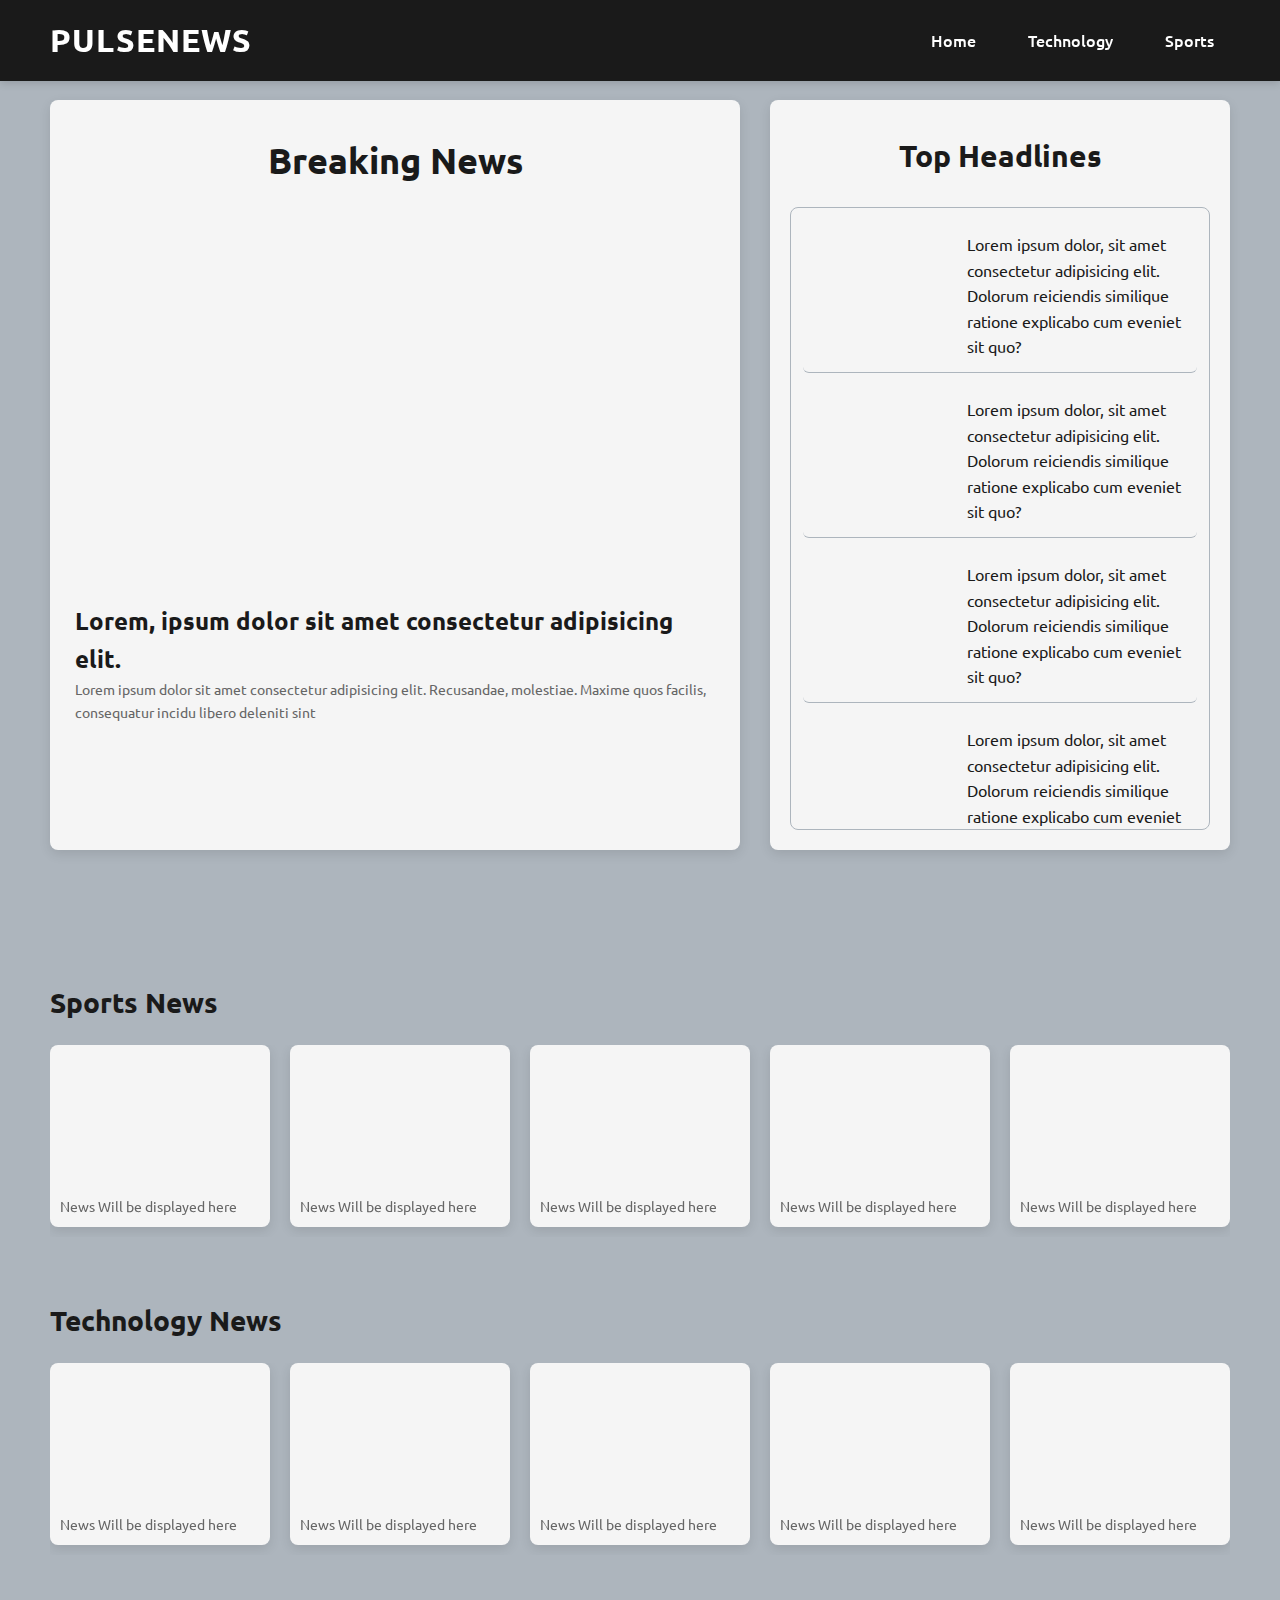
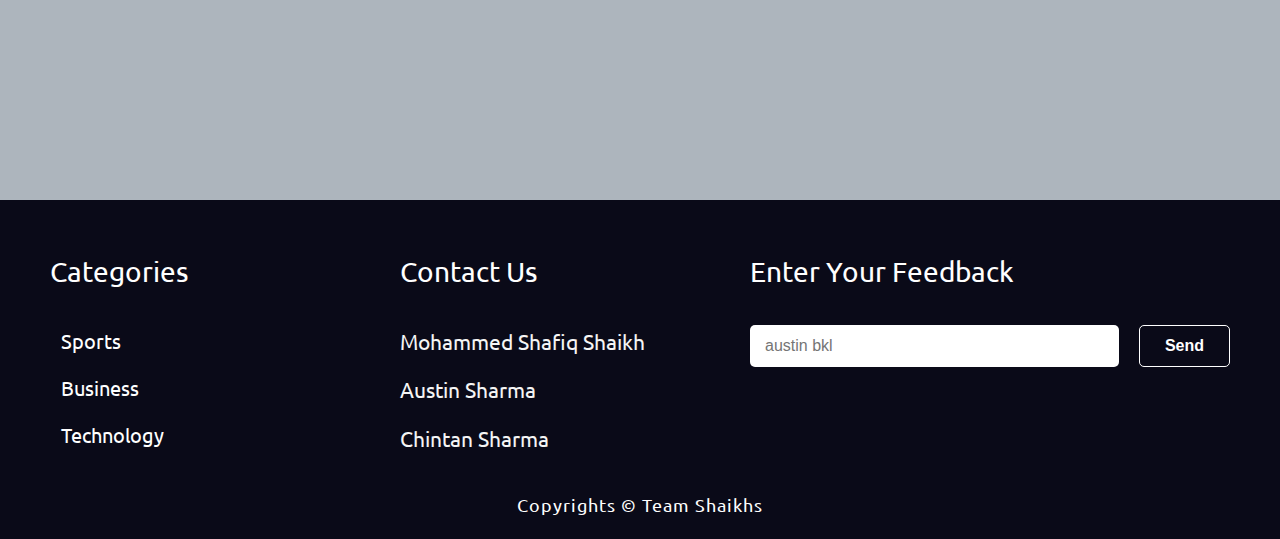
<file: MPR/above12.html>
<!DOCTYPE html>
<html lang="en">
<head>
    <meta charset="UTF-8">
    <meta name="viewport" content="width=device-width, initial-scale=1.0">
    <link rel="stylesheet" href="above12.css">
    <title>PulseNews</title>
</head>
<body>
    <div class="header">
        <div class="logo">
             PulseNews 
        </div>
        <div class="nav">
            <ul>
                <li><a href="#Home">Home</a></li>
                <li><a href="#technews">Technology</a></li>
                <li><a href="#sportsnews">Sports</a></li>
            </ul>
        </div>
    </div>
    <div class="topheadlines">
        <div class="left">
            <div class="title" id="Home">
                <h2>Breaking News</h2>
            </div>
            <div class="img" id="breakingImg"></div>
            <div class="text" id="breakingNews">
                <div class="title">
                    <h2>Lorem, ipsum dolor sit amet consectetur adipisicing elit.</h2> 
                </div>
                <div class="description">Lorem ipsum dolor sit amet consectetur adipisicing elit. 
                    Recusandae, molestiae. Maxime quos facilis, consequatur incidu libero deleniti sint
                </div>
            </div>
        </div>
        <div class="right">
            <div class="title">
                <h2>Top Headlines</h2>
            </div>
            <div class="topNews">
                <div class="news">
                    <div class="img"></div>
                    <div class="text">
                        <div class="title">
                            Lorem ipsum dolor, sit amet consectetur adipisicing elit. 
                            Dolorum reiciendis similique ratione explicabo cum eveniet sit quo?
                        </div>
                    </div>
                </div>
                <div class="news">
                    <div class="img"></div>
                    <div class="text">
                        <div class="title">
                            Lorem ipsum dolor, sit amet consectetur adipisicing elit. 
                            Dolorum reiciendis similique ratione explicabo cum eveniet sit quo?
                        </div>
                    </div>
                </div>
                <div class="news">
                    <div class="img"></div>
                    <div class="text">
                        <div class="title">
                            Lorem ipsum dolor, sit amet consectetur adipisicing elit. 
                            Dolorum reiciendis similique ratione explicabo cum eveniet sit quo?
                        </div>
                    </div>
                </div>
                <div class="news">
                    <div class="img"></div>
                    <div class="text">
                        <div class="title">
                            Lorem ipsum dolor, sit amet consectetur adipisicing elit. 
                            Dolorum reiciendis similique ratione explicabo cum eveniet sit quo?
                        </div>
                    </div>
                </div>
                <div class="news">
                    <div class="img"></div>
                    <div class="text">
                        <div class="title">
                            Lorem ipsum dolor, sit amet consectetur adipisicing elit. 
                            Dolorum reiciendis similique ratione explicabo cum eveniet sit quo?
                        </div>
                    </div>
                </div>
                <div class="news">
                    <div class="img"></div>
                    <div class="text">
                        <div class="title">
                            Lorem ipsum dolor, sit amet consectetur adipisicing elit. 
                            Dolorum reiciendis similique ratione explicabo cum eveniet sit quo?
                        </div>
                    </div>
                </div>
                <div class="news">
                    <div class="img"></div>
                    <div class="text">
                        <div class="title">
                            Lorem ipsum dolor, sit amet consectetur adipisicing elit. 
                            Dolorum reiciendis similique ratione explicabo cum eveniet sit quo?
                        </div>
                    </div>
                </div>
                <div class="news">
                    <div class="img"></div>
                    <div class="text">
                        <div class="title">
                            Lorem ipsum dolor, sit amet consectetur adipisicing elit. 
                            Dolorum reiciendis similique ratione explicabo cum eveniet sit quo?
                        </div>
                    </div>
                </div>
            </div>
        </div>
    </div>
    
    <div class="page2">
        <div class="news" id="sportsnews">
            <div class="title">
                <h2>Sports News</h2>
            </div>
            <div class="newsBox">
                <div class="newsCard">
                    <div class="img"> </div>
                    <div class="text">
                        <div class="title">
                            <p>News Will be displayed here</p>
                        </div>
                    </div>       
                </div>
                <div class="newsCard">
                    <div class="img"> </div>
                    <div class="text">
                        <div class="title">
                            <p>News Will be displayed here</p>
                        </div>
                    </div>       
                </div>
                <div class="newsCard">
                    <div class="img"> </div>
                    <div class="text">
                        <div class="title">
                            <p>News Will be displayed here</p>
                        </div>
                    </div>       
                </div>
                <div class="newsCard">
                    <div class="img"> </div>
                    <div class="text">
                        <div class="title">
                            <p>News Will be displayed here</p>
                        </div>
                    </div>       
                </div>
                <div class="newsCard">
                    <div class="img"> </div>
                    <div class="text">
                        <div class="title">
                            <p>News Will be displayed here</p>
                        </div>
                    </div>       
                </div>
            </div>
        </div>
        
        <div class="news" id="technews">
            <div class="title">
                <h2>Technology News</h2>
            </div>
            <div class="newsBox">
                <div class="newsCard">
                    <div class="img"> </div>
                    <div class="text">
                        <div class="title">
                            <p>News Will be displayed here</p>
                        </div>
                    </div>       
                </div>
                <div class="newsCard">
                    <div class="img"> </div>
                    <div class="text">
                        <div class="title">
                            <p>News Will be displayed here</p>
                        </div>
                    </div>       
                </div>
                <div class="newsCard">
                    <div class="img"> </div>
                    <div class="text">
                        <div class="title">
                            <p>News Will be displayed here</p>
                        </div>
                    </div>       
                </div>
                <div class="newsCard">
                    <div class="img"> </div>
                    <div class="text">
                        <div class="title">
                            <p>News Will be displayed here</p>
                        </div>
                    </div>       
                </div>
                <div class="newsCard">
                    <div class="img"> </div>
                    <div class="text">
                        <div class="title">
                            <p>News Will be displayed here</p>
                        </div>
                    </div>       
                </div>
            </div>
        </div>
    </div>
    <div class="footer">
        <div class="box">
            <div class="left">
                <div class="categories">
                    <p>Categories</p>
                    <div>
                        <p>Sports</p>
                    </div>
                    <div>
                        <p>Business</p>
                    </div>
                    <div>
                        <p>Technology</p>
                    </div>
                </div> 
            </div>
            <div class="right">
                <div class="contactUs">
                    <div class="contact">
                        <p>Contact Us</p>
                        <div>Mohammed Shafiq Shaikh</div>
                        <div>Austin Sharma</div>
                        <div>Chintan Sharma</div>
                    </div>
                </div>
            </div>
            <div class="last">
                <div class="feedbackform">
                    <p>Enter Your Feedback</p>
                    <div class="feedback">
                        <input placeholder="austin bkl">
                        <button>Send</button>
                    </div>
                </div>
            </div>
        </div>
        <div class="copyrights">
            Copyrights &copy; Team Shaikhs
        </div>
    </div>
    <script  src="above12.js"> </script>
</body>
</html>
</file>
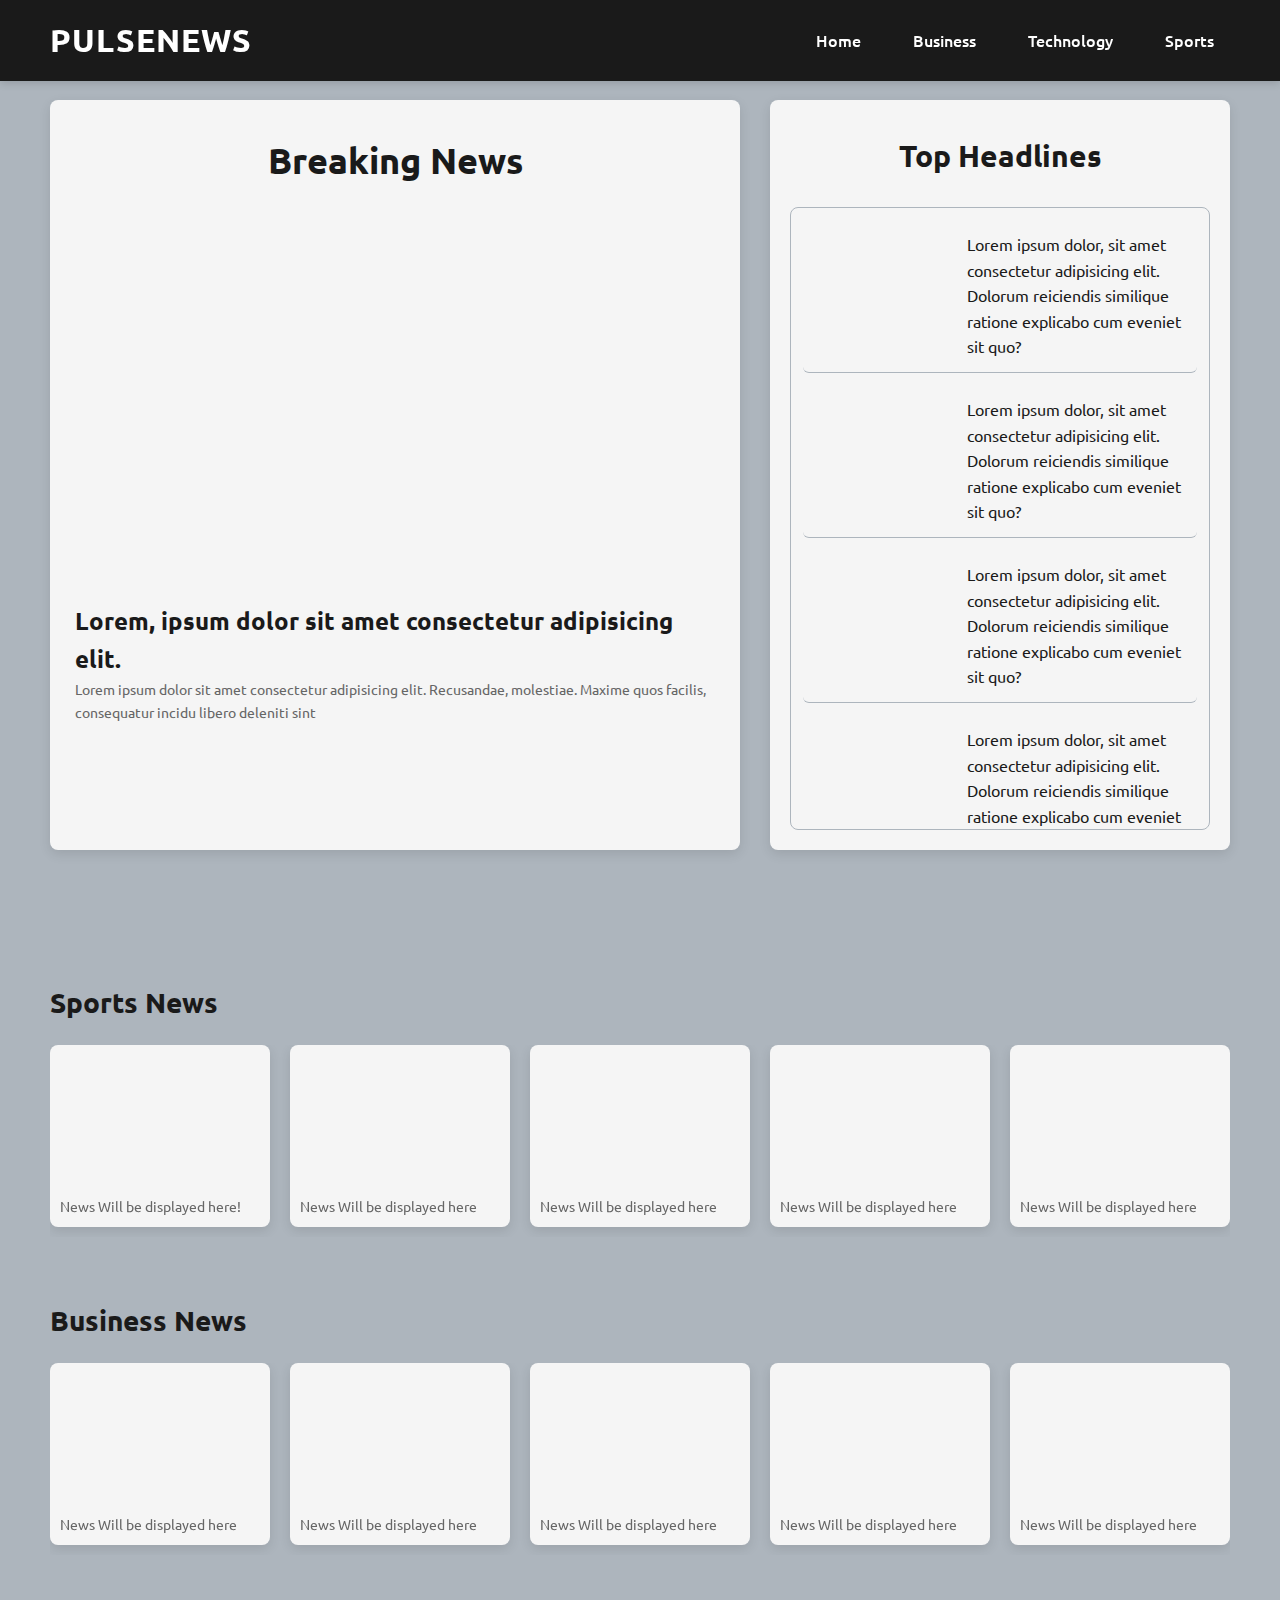
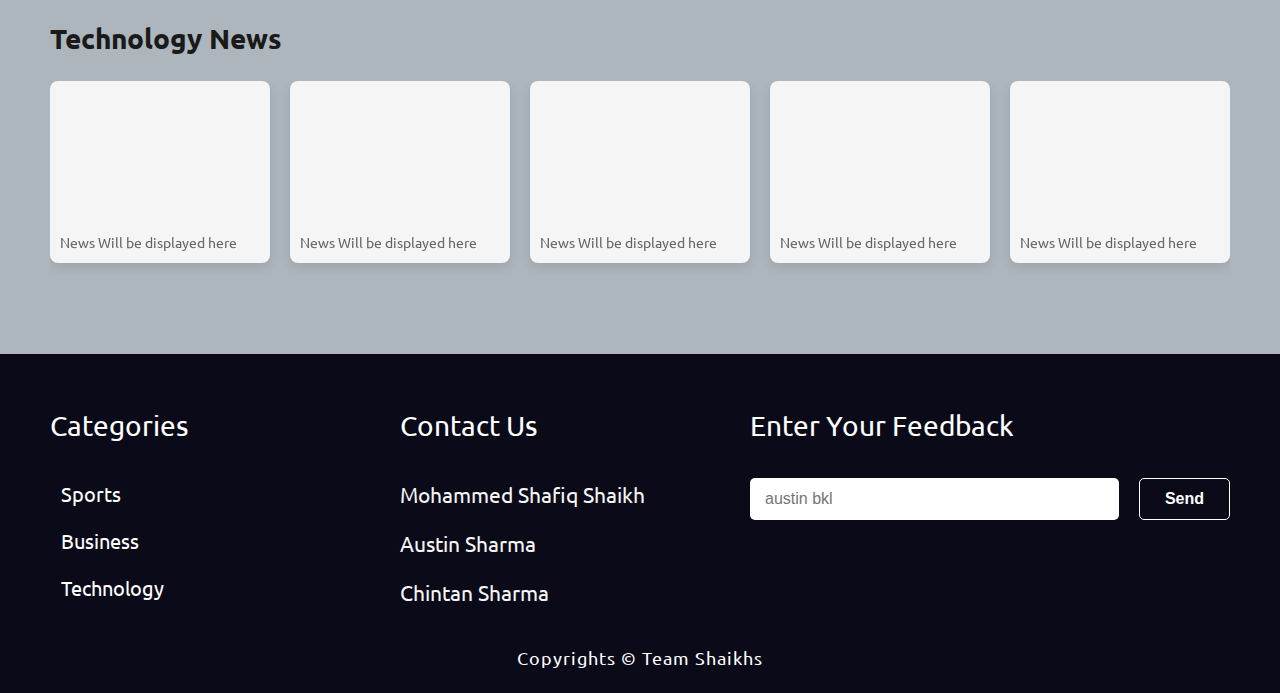
<file: MPR/above15.html>
<!DOCTYPE html>
<html lang="en">
<head>
    <meta charset="UTF-8">
    <meta name="viewport" content="width=device-width, initial-scale=1.0">
    <link rel="stylesheet" href="above15.css">
    <title>PulseNews</title>
</head>
<body>
    <div class="header">
        <div class="logo">
             PulseNews 
        </div>
        <div class="nav">
            <ul>
                <li><a href="#Home">Home</a></li>
                <li><a href="#businessnews">Business</a></li>
                <li><a href="#technews">Technology</a></li>
                <li><a href="#sportsnews">Sports</a></li>
            </ul>
        </div>
    </div>
    <div class="topheadlines">
        <div class="left">
            <div class="title" id="Home">
                <h2>Breaking News</h2>
            </div>
            <div class="img" id="breakingImg"></div>
            <div class="text" id="breakingNews">
                <div class="title">
                    <h2>Lorem, ipsum dolor sit amet consectetur adipisicing elit.</h2> 
                </div>
                <div class="description">Lorem ipsum dolor sit amet consectetur adipisicing elit. 
                    Recusandae, molestiae. Maxime quos facilis, consequatur incidu libero deleniti sint
                </div>
            </div>
        </div>
        <div class="right">
            <div class="title">
                <h2>Top Headlines</h2>
            </div>
            <div class="topNews">
                <div class="news">
                    <div class="img"></div>
                    <div class="text">
                        <div class="title">
                            Lorem ipsum dolor, sit amet consectetur adipisicing elit. 
                            Dolorum reiciendis similique ratione explicabo cum eveniet sit quo?
                        </div>
                    </div>
                </div>
                <div class="news">
                    <div class="img"></div>
                    <div class="text">
                        <div class="title">
                            Lorem ipsum dolor, sit amet consectetur adipisicing elit. 
                            Dolorum reiciendis similique ratione explicabo cum eveniet sit quo?
                        </div>
                    </div>
                </div>
                <div class="news">
                    <div class="img"></div>
                    <div class="text">
                        <div class="title">
                            Lorem ipsum dolor, sit amet consectetur adipisicing elit. 
                            Dolorum reiciendis similique ratione explicabo cum eveniet sit quo?
                        </div>
                    </div>
                </div>
                <div class="news">
                    <div class="img"></div>
                    <div class="text">
                        <div class="title">
                            Lorem ipsum dolor, sit amet consectetur adipisicing elit. 
                            Dolorum reiciendis similique ratione explicabo cum eveniet sit quo?
                        </div>
                    </div>
                </div>
                <div class="news">
                    <div class="img"></div>
                    <div class="text">
                        <div class="title">
                            Lorem ipsum dolor, sit amet consectetur adipisicing elit. 
                            Dolorum reiciendis similique ratione explicabo cum eveniet sit quo?
                        </div>
                    </div>
                </div>
                <div class="news">
                    <div class="img"></div>
                    <div class="text">
                        <div class="title">
                            Lorem ipsum dolor, sit amet consectetur adipisicing elit. 
                            Dolorum reiciendis similique ratione explicabo cum eveniet sit quo?
                        </div>
                    </div>
                </div>
                <div class="news">
                    <div class="img"></div>
                    <div class="text">
                        <div class="title">
                            Lorem ipsum dolor, sit amet consectetur adipisicing elit. 
                            Dolorum reiciendis similique ratione explicabo cum eveniet sit quo?
                        </div>
                    </div>
                </div>
                <div class="news">
                    <div class="img"></div>
                    <div class="text">
                        <div class="title">
                            Lorem ipsum dolor, sit amet consectetur adipisicing elit. 
                            Dolorum reiciendis similique ratione explicabo cum eveniet sit quo?
                        </div>
                    </div>
                </div>
            </div>
        </div>
    </div>
    <div class="page2">
        <div class="news" id="sportsnews">
            <div class="title">
                <h2>Sports News</h2>
            </div>
            <div class="newsBox">
                <div class="newsCard">
                    <div class="img"> </div>
                        <div class="text"><div class="title">
                            <p>News Will be displayed here</p>
                        </div>
                    </div>       
                </div>
                <div class="newsCard">
                    <div class="img"> </div>
                        <div class="text"><div class="title">
                            <p>News Will be displayed here!</p>
                        </div>
                    </div>       
                </div>
                <div class="newsCard">
                    <div class="img"> </div>
                        <div class="text"><div class="title">
                            <p>News Will be displayed here</p>
                        </div>
                    </div>       
                </div>
                <div class="newsCard">
                    <div class="img"> </div>
                        <div class="text"><div class="title">
                            <p>News Will be displayed here</p>
                        </div>
                    </div>       
                </div>
                <div class="newsCard">
                    <div class="img"> </div>
                        <div class="text"><div class="title">
                            <p>News Will be displayed here</p>
                        </div>
                    </div>       
                </div>
            </div>
        </div>
        <div class="news" id="businessnews">
            <div class="title">
                <h2>Business News</h2>
            </div>
            <div class="newsBox">
                <div class="newsCard">
                    <div class="img"> </div>
                        <div class="text"><div class="title">
                            <p>News Will be displayed here</p>
                        </div>
                    </div>       
                </div>
                <div class="newsCard">
                    <div class="img"> </div>
                        <div class="text"><div class="title">
                            <p>News Will be displayed here</p>
                        </div>
                    </div>       
                </div>
                <div class="newsCard">
                    <div class="img"> </div>
                        <div class="text"><div class="title">
                            <p>News Will be displayed here</p>
                        </div>
                    </div>       
                </div>
                <div class="newsCard">
                    <div class="img"> </div>
                        <div class="text"><div class="title">
                            <p>News Will be displayed here</p>
                        </div>
                    </div>       
                </div>
                <div class="newsCard">
                    <div class="img"> </div>
                        <div class="text"><div class="title">
                            <p>News Will be displayed here</p>
                        </div>
                    </div>       
                </div>
            </div>
        </div>
        <div class="news" id="technews">
            <div class="title">
                <h2>Technology News</h2>
            </div>
            <div class="newsBox">
                <div class="newsCard">
                    <div class="img"> </div>
                        <div class="text"><div class="title">
                            <p>News Will be displayed here</p>
                        </div>
                    </div>       
                </div>
                <div class="newsCard">
                    <div class="img"> </div>
                        <div class="text"><div class="title">
                            <p>News Will be displayed here</p>
                        </div>
                    </div>       
                </div>
                <div class="newsCard">
                    <div class="img"> </div>
                        <div class="text"><div class="title">
                            <p>News Will be displayed here</p>
                        </div>
                    </div>       
                </div>
                <div class="newsCard">
                    <div class="img"> </div>
                        <div class="text"><div class="title">
                            <p>News Will be displayed here</p>
                        </div>
                    </div>       
                </div>
                <div class="newsCard">
                    <div class="img"> </div>
                        <div class="text"><div class="title">
                            <p>News Will be displayed here</p>
                        </div>
                    </div>       
                </div>
            </div>
        </div>
    </div>
    <div class="footer">
        <div class="box">
            <div class="left">
                <div class="categories">
                    <p>Categories</p>
                    <div>
                        <p>Sports</p>
                    </div>
                    <div>
                        <p>Business</p>
                    </div>
                    <div>
                        <p>Technology</p>
                    </div>
                </div> 
            </div>
            <div class="right">
                <div class="contactUs">
                    <div class="contact">
                        <p>Contact Us</p>
                        <div>Mohammed Shafiq Shaikh</div>
                        <div>Austin Sharma</div>
                        <div>Chintan Sharma</div>
                    </div>
                </div>
            </div>
            <div class="last">
                <div class="feedbackform">
                    <p>Enter Your Feedback</p>
                    <div class="feedback">
                        <input placeholder="austin bkl">
                        <button>Send</button>
                    </div>
                </div>
            </div>
        </div>
        <div class="copyrights">
            Copyrights &copy; Team Shaikhs
        </div>
    </div>
    <script  src="above15.js"> </script>
</body>
</html>
</file>
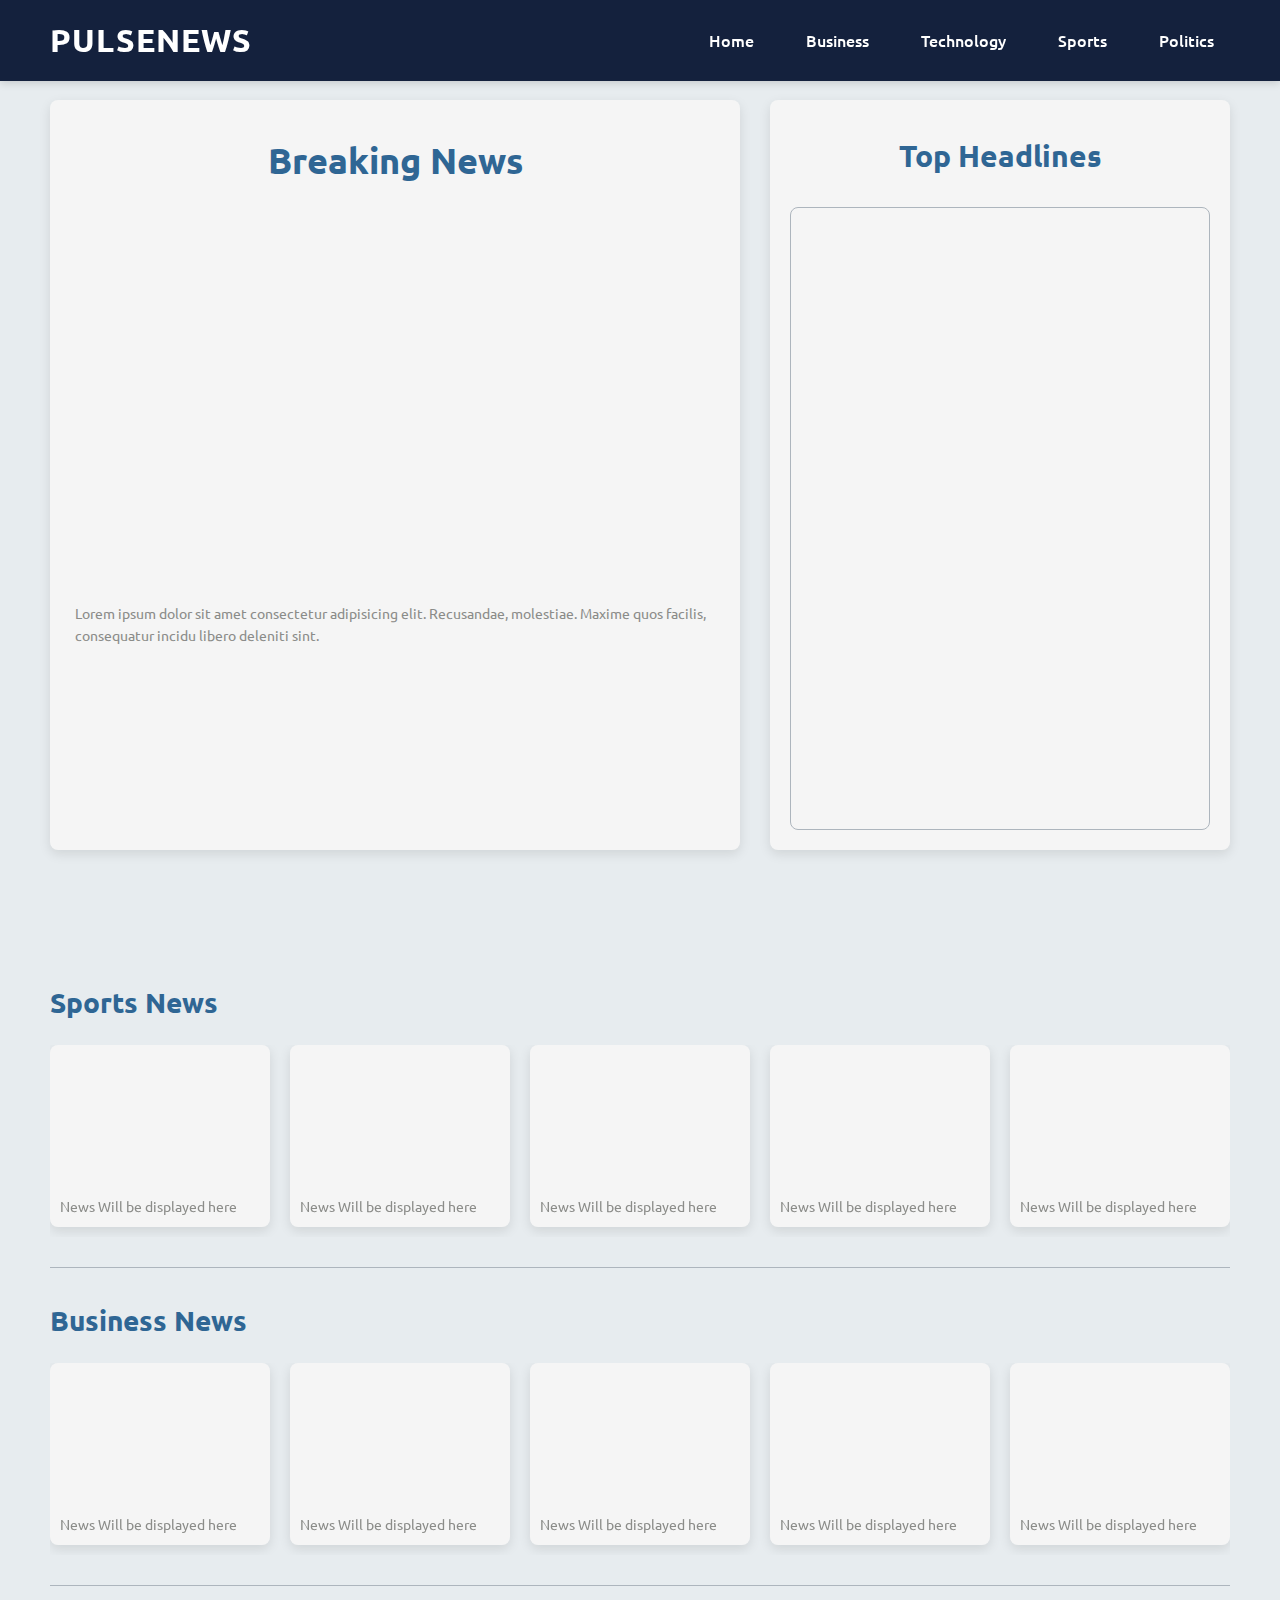
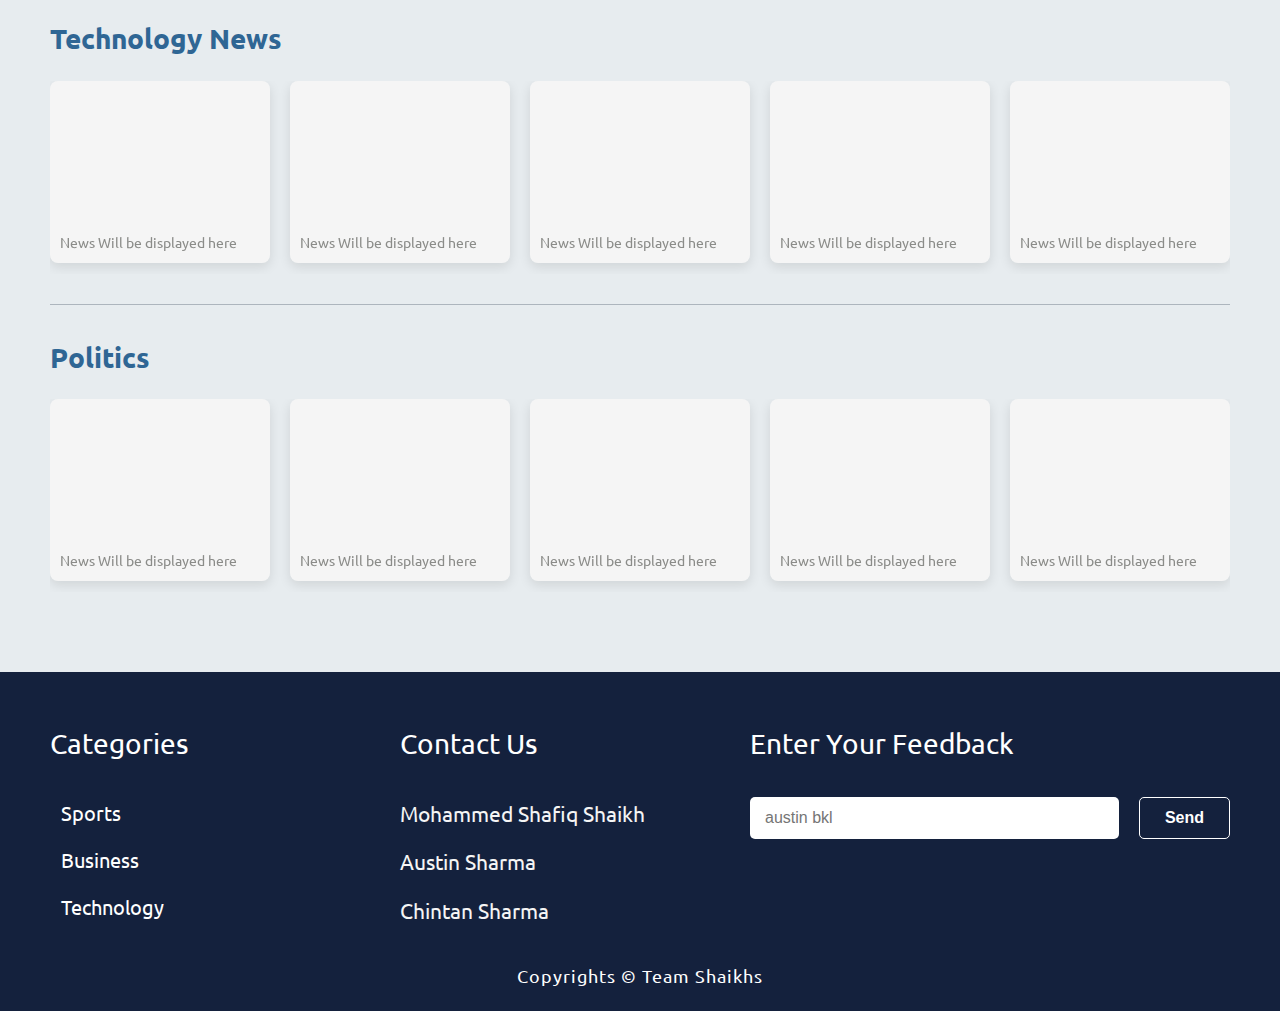
<file: MPR/above18.html>
<!DOCTYPE html>
<html lang="en">
<head>
    <meta charset="UTF-8">
    <meta name="viewport" content="width=device-width, initial-scale=1.0">
    <link rel="stylesheet" href="above18.css">
    <title>PulseNews</title>
</head>
<body >
    <div class="header">
        <div class="logo">
             PulseNews 
        </div>
        <div class="nav">
            <ul>
                <li><a href="#Home">Home</a></li>
                <li><a href="#businessnews">Business</a></li>
                <li><a href="#technews">Technology</a></li>
                <li><a href="#sportsnews">Sports</a></li>
                <li><a href="#currentaffairsnews">Politics</a></li>
            </ul>
        </div>
    </div>
    <div class="topheadlines">
        <div class="left">
            <div class="title" id="Home">
                <h2>Breaking News</h2>
            </div>
            <div class="img" id="breakingImg">  </div>
            <div class="text" id="breakingNews">
                <div class="title">
                   
                </div>
                <div class="description">Lorem ipsum dolor sit amet consectetur adipisicing elit. 
                    Recusandae, molestiae. Maxime quos facilis, consequatur incidu libero deleniti sint.
                </div>
            </div>
        </div>
        <div class="right">
            <div class="title">
                <h2>Top Headlines</h2>
            </div>
            <div class="topNews">
                <!-- Repeat similar blocks of news -->
            </div>
        </div>
    </div>
    <div class="page2">
        <div class="news" id="sportsnews">
            <div class="title">
                <h2>Sports News</h2>
            </div>
            <div class="newsBox">
                <div class="newsCard">
                    
                    <div class="img"> </div>
                    <div class="text">
                        <div class="title">
                            <p>News Will be displayed here</p>
                        </div>
                    </div>       
                </div>
                <div class="newsCard">
                    <div class="img"> </div>
                    <div class="text">
                        <div class="title">
                            <p>News Will be displayed here</p>
                        </div>
                    </div>       
                </div>
                <div class="newsCard">
                    <div class="img"> </div>
                    <div class="text">
                        <div class="title">
                            <p>News Will be displayed here</p>
                        </div>
                    </div>       
                </div>
                <div class="newsCard">
                    <div class="img"> </div>
                    <div class="text">
                        <div class="title">
                            <p>News Will be displayed here</p>
                        </div>
                    </div>       
                </div>
                <div class="newsCard">
                    <div class="img"> </div>
                    <div class="text">
                        <div class="title">
                            <p>News Will be displayed here</p>
                        </div>
                    </div>       
                </div>
                <!-- Repeat similar newsCard blocks for Sports News -->
            </div>
        </div>
        
        <div class="news" id="businessnews">
            <div class="title">
                <h2>Business News</h2>
            </div>
            <div class="newsBox">
                <div class="newsCard">
                    <div class="img"> </div>
                    <div class="text">
                        <div class="title">
                            <p>News Will be displayed here</p>
                        </div>
                    </div>       
                </div>
                <div class="newsCard">
                    <div class="img"> </div>
                    <div class="text">
                        <div class="title">
                            <p>News Will be displayed here</p>
                        </div>
                    </div>       
                </div>
                <div class="newsCard">
                    <div class="img"> </div>
                    <div class="text">
                        <div class="title">
                            <p>News Will be displayed here</p>
                        </div>
                    </div>       
                </div>
                <div class="newsCard">
                    <div class="img"> </div>
                    <div class="text">
                        <div class="title">
                            <p>News Will be displayed here</p>
                        </div>
                    </div>       
                </div>
                <div class="newsCard">
                    <div class="img"> </div>
                    <div class="text">
                        <div class="title">
                            <p>News Will be displayed here</p>
                        </div>
                    </div>       
                </div>
                <!-- Repeat similar newsCard blocks for Business News -->
            </div>
        </div>

        <div class="news" id="technews">
            <div class="title">
                <h2>Technology News</h2>
            </div>
            <div class="newsBox">
                <div class="newsCard">
                    <div class="img"> </div>
                    <div class="text">
                        <div class="title">
                            <p>News Will be displayed here</p>
                        </div>
                    </div>       
                </div>
                <div class="newsCard">
                    <div class="img"> </div>
                    <div class="text">
                        <div class="title">
                            <p>News Will be displayed here</p>
                        </div>
                    </div>       
                </div>
                <div class="newsCard">
                    <div class="img"> </div>
                    <div class="text">
                        <div class="title">
                            <p>News Will be displayed here</p>
                        </div>
                    </div>       
                </div>
                <div class="newsCard">
                    <div class="img"> </div>
                    <div class="text">
                        <div class="title">
                            <p>News Will be displayed here</p>
                        </div>
                    </div>       
                </div>
                <div class="newsCard">
                    <div class="img"> </div>
                    <div class="text">
                        <div class="title">
                            <p>News Will be displayed here</p>
                        </div>
                    </div>       
                </div>
                <!-- Repeat similar newsCard blocks for Technology News -->
            </div>
        </div>

        <!-- New Current Affairs Section -->
        <div class="news" id="currentaffairsnews">
            <div class="title">
                <h2>Politics</h2>
            </div>
            <div class="newsBox">
                <div class="newsCard">
                    <div class="img"> </div>
                    <div class="text">
                        <div class="title">
                            <p>News Will be displayed here</p>
                        </div>
                    </div>       
                </div>
                <div class="newsCard">
                    <div class="img"> </div>
                    <div class="text">
                        <div class="title">
                            <p>News Will be displayed here</p>
                        </div>
                    </div>       
                </div>
                <div class="newsCard">
                    <div class="img"> </div>
                    <div class="text">
                        <div class="title">
                            <p>News Will be displayed here</p>
                        </div>
                    </div>       
                </div>
                <div class="newsCard">
                    <div class="img"> </div>
                    <div class="text">
                        <div class="title">
                            <p>News Will be displayed here</p>
                        </div>
                    </div>       
                </div>
                <div class="newsCard">
                    <div class="img"> </div>
                    <div class="text">
                        <div class="title">
                            <p>News Will be displayed here</p>
                        </div>
                    </div>       
                </div>
                <!-- Repeat similar newsCard blocks for Current Affairs -->
            </div>
        </div>
    </div>
    <div class="footer">
        <div class="box">
            <div class="left">
                <div class="categories">
                    <p>Categories</p>
                    <div>
                        <p>Sports</p>
                    </div>
                    <div>
                        <p>Business</p>
                    </div>
                    <div>
                        <p>Technology</p>
                    </div>
                </div> 
            </div>
            <div class="right">
                <div class="contactUs">
                    <div class="contact">
                        <p>Contact Us</p>
                        <div>Mohammed Shafiq Shaikh</div>
                        <div>Austin Sharma</div>
                        <div>Chintan Sharma</div>
                    </div>
                </div>
            </div>
            <div class="last">
                <div class="feedbackform">
                    <p>Enter Your Feedback</p>
                    <div class="feedback">
                        <input placeholder="austin bkl">
                        <button>Send</button>
                    </div>
                </div>
            </div>
        </div>
        <div class="copyrights">
            Copyrights &copy; Team Shaikhs
        </div>
    </div>
    <script  src="above18.js"> </script>
</body>
</html>
</file>
<file: MPR/above12.css>
@import url('https://fonts.googleapis.com/css2?family=Ubuntu:ital,wght@0,300;0,400;0,500;0,700;1,300;1,400;1,500;1,700&display=swap');

:root {
  --primary-bg: #ADB5BD; /* Light grey for body background */
  --secondary-bg: whitesmoke; /* White for card backgrounds */
  --primary-text: #1a1a1a; /* Dark text */
  --secondary-text: #666666; /* Medium grey for secondary text */
  --accent-color: #e63946; /* Accent color */
  --border-color: #ADB5BD; /* Light grey for borders */
  --header-bg: #1a1a1a; /* Dark background for header */
  --header-text: #ffffff; /* White text in header */
  --card-bg: whitesmoke; /* White for cards */
  --hover-bg: #f1f3f5; /* Light grey for hover */
}

* {
  margin: 0;
  padding: 0;
  box-sizing: border-box;
}

body {
  font-family: 'Ubuntu', sans-serif;
  width: 100%;
  min-height: 100vh;
  color: var(--primary-text);
  background-color: var(--primary-bg);
  line-height: 1.6;
  
}

/* Enhanced scrollbar styling */
::-webkit-scrollbar {
  width: 8px;
}

::-webkit-scrollbar-track {
  background-color: transparent;
  padding: 2px;
}

::-webkit-scrollbar-thumb {
  background-color: var(--secondary-text);
  border-radius: 4px;
  transition: background-color 0.3s ease;
}

::-webkit-scrollbar-thumb:hover {
  background-color: var(--accent-color);
}

/* Header styling */
.header {
  display: flex;
  width: 100%;
  background-color: var(--header-bg);
  padding: 15px 50px;
  justify-content: space-between;
  align-items: center;
  position: fixed;
  color: var(--header-text);
  box-shadow: 0 2px 8px rgba(0, 0, 0, 0.15);
  z-index: 1000;
}

.logo {
  font-size: 32px;
  font-weight: 700;
  cursor: pointer;
  color: var(--header-text);
  text-transform: uppercase;
  letter-spacing: 1px;
  transition: transform 0.3s ease;
}

.logo:hover {
  transform: scale(1.05);
}

.nav ul {
  display: flex;
  gap: 20px;
}

.nav ul li {
  list-style: none;
  position: relative;
}

.nav ul li a {
  text-decoration: none;
  color: var(--header-text);
  font-weight: 500;
  padding: 8px 16px;
  border-radius: 4px;
  transition: all 0.3s ease;
}

.nav ul li a:hover {
  background-color: var(--accent-color);
  transform: translateY(-2px);
}

/* Headlines section with fixed height */
.topheadlines {
  padding: 100px 50px 50px;
  width: 100%;
  display: grid;
  grid-template-columns: 1.5fr 1fr;
  gap: 30px;
  max-width: 1400px;
  margin: 0 auto;
  height: 900px; /* Fixed height */

}

/* Left section */
.topheadlines .left {
  padding: 20px;
  background-color: var(--card-bg);
  border-radius: 8px;
  box-shadow: 0 4px 12px rgba(0, 0, 0, 0.1);
  height: 100%;
  overflow-y: auto; /* Enable scrolling */
}

.topheadlines .left > .title {
  font-size: 24px;
  padding: 12px;
  text-align: center;
  font-weight: 700;
  color: var(--primary-text);
  margin-bottom: 15px;
  position: sticky;
  top: 0;
  background-color: var(--card-bg);
  z-index: 1;
}

.topheadlines .left .img {
  width: 100%;
  height: 380px;
  border-radius: 8px;
  overflow: hidden;
}

.topheadlines .left .img img {
  width: 100%;
  height: 100%;
  object-fit: cover;
  transition: transform 0.5s ease;
}

.topheadlines .left:hover .img img {
  transform: scale(1.05);
}

.topheadlines .left .text {
  padding: 5px;
}

.topheadlines .left .text .title a {
  text-decoration: none;
}

.topheadlines .left .text .title a h2 {
  font-size: 22px;
  color: var(--primary-text);
  letter-spacing: 0.3px;
  line-height: 1.4;
  transition: color 0.3s ease;
  margin-bottom: 10px;
}

.topheadlines .left .text .title a h2:hover {
  color: var(--accent-color);
}

.topheadlines .left .text .description {
  font-size: 14px;
  color: var(--secondary-text);
  line-height: 1.6;
}

/* Right section */
.topheadlines .right {
  padding: 20px;
  background-color: var(--card-bg);
  border-radius: 8px;
  box-shadow: 0 4px 12px rgba(0, 0, 0, 0.1);
  height: 100%;
  display: flex;
  flex-direction: column;
  overflow-y: auto; /* Enable scrolling */
  /* backdrop-filter: blur(100px);
  background: transparent; */
}

.topheadlines .right > .title {
  font-size: 20px;
  padding: 12px;
  text-align: center;
  font-weight: 700;
  color: var(--primary-text);
  margin-bottom: 15px;
  position: sticky;
  top: 0;
  background-color: var(--card-bg);
  z-index: 1;
}

.topheadlines .right .topNews {
  padding: 12px;
  flex-grow: 1;
  border: 1px solid var(--border-color);
  border-radius: 8px;
  overflow-y: auto; /* Enable scrolling */
}

.topheadlines .right .topNews .news {
  display: grid;
  grid-template-columns: 140px 1fr;
  gap: 12px;
  padding: 12px;
  margin-bottom: 12px;
  border-bottom: 1px solid var(--border-color);
  transition: all 0.4s ease;
  border-radius: 6px;
}

.topheadlines .right .topNews .news:last-child {
  margin-bottom: 0;
  border-bottom: none;
}

.topheadlines .right .topNews .news:hover {
  background-color: var(--hover-bg);
  transform: translateX(8px);
}

.topheadlines .right .topNews .news .img {
  width: 140px;
  height: 100px;
  border-radius: 6px;
  overflow: hidden;
}

.topheadlines .right .topNews .news .text .title a{
  text-decoration: none;
}
.topheadlines .right .topNews .news .text .title a{
  color: #000;
}
.topheadlines .right .topNews .news .text .title a p:hover{
  color: black; 
  text-decoration: underline;
} 

.topheadlines .right .topNews .news .img img {
  width: 100%;
  height: 100%;
  object-fit: cover;
  transition: transform 0.5s ease;
}

.topheadlines .right .topNews .news:hover .img img {
  transform: scale(1.1);
}

/* Page 2 styling with enhanced animations */

/* Add these new styles while keeping all your existing CSS */
/* Add these new styles while keeping all your existing CSS */
.newsBox {
  position: relative;
  transition: all 0.5s ease-in-out;
  scroll-behavior: smooth;
}

.newsBox .newsCard {
  transition: transform 0.5s ease-out;
}

/* Hide scrollbar but keep functionality */
.newsBox::-webkit-scrollbar {
  display: none;
}

.newsBox {
  -ms-overflow-style: none;
  scrollbar-width: none;
}

/* Ensure smooth movement */
.newsCard {
  transform-origin: center center;
  will-change: transform;
}

.page2 {
  width: 100%;
  min-height: 100vh;
  background-color: var(--primary-bg);
  padding: 50px;
}

.page2 .news {
  padding: 30px 0;
  border-bottom: 1px solid var(--border-color);
  max-width: 1400px;
  margin: 0 auto;
}
/* .news .title h2 {
  font-size: 1.5em;
  color: #004466;
  margin-bottom: 1em;
} */
.page2 .news:last-child {
  border-bottom: none;
}

.page2 .news > .title h2 {
  font-size: 28px;
  color: var(--primary-text);
  transition: color 0.3s ease;
  margin-bottom: 20px;
  cursor: pointer;
  display: inline;
}

.page2 .news > .title h2:hover {
  color: var(--accent-color);
}

.page2 .news .newsBox {
  width: 100%;
  margin-top: 20px;
  display: flex;
  gap: 20px;
  overflow-x: auto;
  padding-bottom: 10px;
}

.page2 .news .newsBox .newsCard {
  min-width: calc(20% - 16px);
  background-color: var(--card-bg);
  border-radius: 8px;
  overflow: hidden;
  box-shadow: 0 4px 12px rgba(0, 0, 0, 0.1);
  transition: all 0.4s ease;
}

.page2 .news .newsBox .newsCard:hover {
  transform: translateY(-4px);
}

.page2 .news .newsBox .newsCard .img {
  height: 140px;
  overflow: hidden;
}

.page2 .news .newsBox .newsCard .img img {
  width: 100%;
  height: 100%;
  object-fit: cover;
  transition: transform 0.5s ease;
}

.page2 .news .newsBox .newsCard:hover .img img {
  transform: scale(1.05);
}

.page2 .news .newsBox .newsCard .text {
  padding: 10px;
}

.page2 .news .newsBox .newsCard .text .title a{
  text-decoration: none;
}
/* .page2 .news .newsBox .newsCard .text .title a{
  text-decoration: none;
} */
.page2 .news .newsBox .newsCard .text .title a p:hover{
  text-decoration: underline;
  color: black;
}

.page2 .news .newsBox .newsCard .text h3 {
  font-size: 18px;
  color: var(--primary-text);
  transition: color 0.3s ease;
}

.page2 .news .newsBox .newsCard .text h3:hover {
  color: var(--accent-color);
}

.page2 .news .newsBox .newsCard .text p {
  font-size: 14px;
  color: var(--secondary-text);
}

.footer {
    width: 100%;
    padding: 50px 50px 0px;
    background-color: #0a0a18;
    min-height: 300px;
    color: white;
  }
  
  .footer .box {
    width: 100%;
    height: 100%;
    display: grid;
    grid-template-columns: 1fr 1fr 1fr; /* Changed to three columns */
    gap: 20px; /* Added gap between columns */
    justify-content: space-evenly;
  }
  
  .footer .box .left {
    display: flex;
    justify-content: space-between;
    padding-right: 20px;
  }
  
  .footer .box .left .categories > p {
    font-size: 28px;
    margin-bottom: 30px;
  }
  
  .footer .box .left .categories div {
    margin-bottom: 15px;
    width: max-content;
  }
  
  .footer .box .left .categories div p {
    font-size: 20px;
    color: white;
    cursor: pointer;
    padding: 0 10px;
    border-left: 1px solid #fff0;
    border-right: 1px solid #fff0;
    transition: 0.3s;
  }
  
  .footer .box .left .categories div p:hover {
    color: #fff;
    border-left: 1px solid #fff;
    border-right: 1px solid #fff;
  }
  
  .footer .box .right .contactUs .contact div p {
    font-size: 20px;
    color: white;
    cursor: pointer;
    padding: 0 10px;
    border-left: 1px solid #fff0;
    border-right: 1px solid #fff0;
    transition: 0.3s;
  }
  
  /* .footer .contact {
    margin-left: 10px;
  } */
  
  .footer .contact p {
    font-size: 28px;
    margin-bottom: 30px;
  }
  
  .footer .contact div {
    font-size: 21px;
    margin-bottom: 15px;
    color: whitesmoke;
  }
  
  .footer .contact div:hover {  /* Fixed selector */
    transform: translate(5px, -5px); /* Fixed translate property */
    font-size: 25px;
  }
  
  .footer .feedbackform p {
    font-size: 28px;
    margin-bottom: 30px;
  }
  
  .footer .feedbackform .feedback {
    display: flex;
    width: 480px;
  }
  
  .footer .feedbackform .feedback input {
    width: 100%; /* Changed from fixed width to be responsive */
    max-width: 600px;
    padding: 12px 15px;
    border-radius: 5px;
    border: none;
    outline: none;
    font-size: 16px;
    margin-right: 20px;
  }
  
  .footer .feedbackform .feedback button {
    padding: 10px 25px;
    font-size: 16px;
    font-weight: 600;
    background-color: transparent;
    border: 1px solid #fff;
    color: #fff;
    border-radius: 5px;
    cursor: pointer;
    transition: 0.3s;
    white-space: nowrap;
  }
  
  .footer .feedbackform .feedback button:hover {
    color: #0a0a18;
    background-color: #fff;
  }

.footer .copyrights{
  font-size: 18px;
  text-align: center;
  padding: 20px;
  letter-spacing: 1px;
}
</file>
<file: MPR/above15.css>
@import url('https://fonts.googleapis.com/css2?family=Ubuntu:ital,wght@0,300;0,400;0,500;0,700;1,300;1,400;1,500;1,700&display=swap');

:root {
  --primary-bg: #ADB5BD; /* Light grey for body background */
  --secondary-bg: whitesmoke; /* White for card backgrounds */
  --primary-text: #1a1a1a; /* Dark text */
  --secondary-text: #666666; /* Medium grey for secondary text */
  --accent-color: #e63946; /* Accent color */
  --border-color: #ADB5BD; /* Light grey for borders */
  --header-bg: #1a1a1a; /* Dark background for header */
  --header-text: #ffffff; /* White text in header */
  --card-bg: whitesmoke; /* White for cards */
  --hover-bg: #f1f3f5; /* Light grey for hover */
}

* {
  margin: 0;
  padding: 0;
  box-sizing: border-box;
}

body {
  font-family: 'Ubuntu', sans-serif;
  width: 100%;
  min-height: 100vh;
  color: var(--primary-text);
  background-color: var(--primary-bg);
  line-height: 1.6;
  
}

/* Enhanced scrollbar styling */
::-webkit-scrollbar {
  width: 8px;
}

::-webkit-scrollbar-track {
  background-color: transparent;
  padding: 2px;
}

::-webkit-scrollbar-thumb {
  background-color: var(--secondary-text);
  border-radius: 4px;
  transition: background-color 0.3s ease;
}

::-webkit-scrollbar-thumb:hover {
  background-color: var(--accent-color);
}

/* Header styling */
.header {
  display: flex;
  width: 100%;
  background-color: var(--header-bg);
  padding: 15px 50px;
  justify-content: space-between;
  align-items: center;
  position: fixed;
  color: var(--header-text);
  box-shadow: 0 2px 8px rgba(0, 0, 0, 0.15);
  z-index: 1000;
}

.logo {
  font-size: 32px;
  font-weight: 700;
  cursor: pointer;
  color: var(--header-text);
  text-transform: uppercase;
  letter-spacing: 1px;
  transition: transform 0.3s ease;
}

.logo:hover {
  transform: scale(1.05);
}

.nav ul {
  display: flex;
  gap: 20px;
}

.nav ul li {
  list-style: none;
  position: relative;
}

.nav ul li a {
  text-decoration: none;
  color: var(--header-text);
  font-weight: 500;
  padding: 8px 16px;
  border-radius: 4px;
  transition: all 0.3s ease;
}

.nav ul li a:hover {
  background-color: var(--accent-color);
  transform: translateY(-2px);
}

/* Headlines section with fixed height */
.topheadlines {
  padding: 100px 50px 50px;
  width: 100%;
  display: grid;
  grid-template-columns: 1.5fr 1fr;
  gap: 30px;
  max-width: 1400px;
  margin: 0 auto;
  height: 900px; /* Fixed height */

}

/* Left section */
.topheadlines .left {
  padding: 20px;
  background-color: var(--card-bg);
  border-radius: 8px;
  box-shadow: 0 4px 12px rgba(0, 0, 0, 0.1);
  height: 100%;
  overflow-y: auto; /* Enable scrolling */
}

.topheadlines .left > .title {
  font-size: 24px;
  padding: 12px;
  text-align: center;
  font-weight: 700;
  color: var(--primary-text);
  margin-bottom: 15px;
  position: sticky;
  top: 0;
  background-color: var(--card-bg);
  z-index: 1;
}

.topheadlines .left .img {
  width: 100%;
  height: 380px;
  border-radius: 8px;
  overflow: hidden;
}

.topheadlines .left .img img {
  width: 100%;
  height: 100%;
  object-fit: cover;
  transition: transform 0.5s ease;
}

.topheadlines .left:hover .img img {
  transform: scale(1.05);
}

.topheadlines .left .text {
  padding: 5px;
}

.topheadlines .left .text .title a {
  text-decoration: none;
}

.topheadlines .left .text .title a h2 {
  font-size: 22px;
  color: var(--primary-text);
  letter-spacing: 0.3px;
  line-height: 1.4;
  transition: color 0.3s ease;
  margin-bottom: 10px;
}

.topheadlines .left .text .title a h2:hover {
  color: var(--accent-color);
}

.topheadlines .left .text .description {
  font-size: 14px;
  color: var(--secondary-text);
  line-height: 1.6;
}

/* Right section */
.topheadlines .right {
  padding: 20px;
  background-color: var(--card-bg);
  border-radius: 8px;
  box-shadow: 0 4px 12px rgba(0, 0, 0, 0.1);
  height: 100%;
  display: flex;
  flex-direction: column;
  overflow-y: auto; /* Enable scrolling */
  /* backdrop-filter: blur(100px);
  background: transparent; */
}

.topheadlines .right > .title {
  font-size: 20px;
  padding: 12px;
  text-align: center;
  font-weight: 700;
  color: var(--primary-text);
  margin-bottom: 15px;
  position: sticky;
  top: 0;
  background-color: var(--card-bg);
  z-index: 1;
}

.topheadlines .right .topNews {
  padding: 12px;
  flex-grow: 1;
  border: 1px solid var(--border-color);
  border-radius: 8px;
  overflow-y: auto; /* Enable scrolling */
}

.topheadlines .right .topNews .news {
  display: grid;
  grid-template-columns: 140px 1fr;
  gap: 12px;
  padding: 12px;
  margin-bottom: 12px;
  border-bottom: 1px solid var(--border-color);
  transition: all 0.4s ease;
  border-radius: 6px;
}

.topheadlines .right .topNews .news:last-child {
  margin-bottom: 0;
  border-bottom: none;
}

.topheadlines .right .topNews .news:hover {
  background-color: var(--hover-bg);
  transform: translateX(8px);
}

.topheadlines .right .topNews .news .img {
  width: 140px;
  height: 100px;
  border-radius: 6px;
  overflow: hidden;
}

.topheadlines .right .topNews .news .text .title a{
  text-decoration: none;
}
.topheadlines .right .topNews .news .text .title a{
  color: #000;
}
.topheadlines .right .topNews .news .text .title a p:hover{
  color: black; 
  text-decoration: underline;
} 

.topheadlines .right .topNews .news .img img {
  width: 100%;
  height: 100%;
  object-fit: cover;
  transition: transform 0.5s ease;
}

.topheadlines .right .topNews .news:hover .img img {
  transform: scale(1.1);
}

/* Page 2 styling with enhanced animations */

/* Add these new styles while keeping all your existing CSS */
/* Add these new styles while keeping all your existing CSS */
.newsBox {
  position: relative;
  transition: all 0.5s ease-in-out;
  scroll-behavior: smooth;
}

.newsBox .newsCard {
  transition: transform 0.5s ease-out;
}

/* Hide scrollbar but keep functionality */
.newsBox::-webkit-scrollbar {
  display: none;
}

.newsBox {
  -ms-overflow-style: none;
  scrollbar-width: none;
}

/* Ensure smooth movement */
.newsCard {
  transform-origin: center center;
  will-change: transform;
}

.page2 {
  width: 100%;
  min-height: 100vh;
  background-color: var(--primary-bg);
  padding: 50px;
}

.page2 .news {
  padding: 30px 0;
  border-bottom: 1px solid var(--border-color);
  max-width: 1400px;
  margin: 0 auto;
}
/* .news .title h2 {
  font-size: 1.5em;
  color: #004466;
  margin-bottom: 1em;
} */
.page2 .news:last-child {
  border-bottom: none;
}

.page2 .news > .title h2 {
  font-size: 28px;
  color: var(--primary-text);
  transition: color 0.3s ease;
  margin-bottom: 20px;
  cursor: pointer;
  display: inline;
}

.page2 .news > .title h2:hover {
  color: var(--accent-color);
}

.page2 .news .newsBox {
  width: 100%;
  margin-top: 20px;
  display: flex;
  gap: 20px;
  overflow-x: auto;
  padding-bottom: 10px;
}

.page2 .news .newsBox .newsCard {
  min-width: calc(20% - 16px);
  background-color: var(--card-bg);
  border-radius: 8px;
  overflow: hidden;
  box-shadow: 0 4px 12px rgba(0, 0, 0, 0.1);
  transition: all 0.4s ease;
}

.page2 .news .newsBox .newsCard:hover {
  transform: translateY(-4px);
}

.page2 .news .newsBox .newsCard .img {
  height: 140px;
  overflow: hidden;
}

.page2 .news .newsBox .newsCard .img img {
  width: 100%;
  height: 100%;
  object-fit: cover;
  transition: transform 0.5s ease;
}

.page2 .news .newsBox .newsCard:hover .img img {
  transform: scale(1.05);
}

.page2 .news .newsBox .newsCard .text {
  padding: 10px;
}

.page2 .news .newsBox .newsCard .text .title a{
  text-decoration: none;
}
/* .page2 .news .newsBox .newsCard .text .title a{
  text-decoration: none;
} */
.page2 .news .newsBox .newsCard .text .title a p:hover{
  text-decoration: underline;
  color: black;
}

.page2 .news .newsBox .newsCard .text h3 {
  font-size: 18px;
  color: var(--primary-text);
  transition: color 0.3s ease;
}

.page2 .news .newsBox .newsCard .text h3:hover {
  color: var(--accent-color);
}

.page2 .news .newsBox .newsCard .text p {
  font-size: 14px;
  color: var(--secondary-text);
}

.footer {
    width: 100%;
    padding: 50px 50px 0px;
    background-color: #0a0a18;
    min-height: 300px;
    color: white;
  }
  
  .footer .box {
    width: 100%;
    height: 100%;
    display: grid;
    grid-template-columns: 1fr 1fr 1fr; /* Changed to three columns */
    gap: 20px; /* Added gap between columns */
    justify-content: space-evenly;
  }
  
  .footer .box .left {
    display: flex;
    justify-content: space-between;
    padding-right: 20px;
  }
  
  .footer .box .left .categories > p {
    font-size: 28px;
    margin-bottom: 30px;
  }
  
  .footer .box .left .categories div {
    margin-bottom: 15px;
    width: max-content;
  }
  
  .footer .box .left .categories div p {
    font-size: 20px;
    color: white;
    cursor: pointer;
    padding: 0 10px;
    border-left: 1px solid #fff0;
    border-right: 1px solid #fff0;
    transition: 0.3s;
  }
  
  .footer .box .left .categories div p:hover {
    color: #fff;
    border-left: 1px solid #fff;
    border-right: 1px solid #fff;
  }
  
  .footer .box .right .contactUs .contact div p {
    font-size: 20px;
    color: white;
    cursor: pointer;
    padding: 0 10px;
    border-left: 1px solid #fff0;
    border-right: 1px solid #fff0;
    transition: 0.3s;
  }
  
  /* .footer .contact {
    margin-left: 10px;
  } */
  
  .footer .contact p {
    font-size: 28px;
    margin-bottom: 30px;
  }
  
  .footer .contact div {
    font-size: 21px;
    margin-bottom: 15px;
    color: whitesmoke;
  }
  
  .footer .contact div:hover {  /* Fixed selector */
    transform: translate(5px, -5px); /* Fixed translate property */
    font-size: 25px;
  }
  
  .footer .feedbackform p {
    font-size: 28px;
    margin-bottom: 30px;
  }
  
  .footer .feedbackform .feedback {
    display: flex;
    width: 480px;
  }
  
  .footer .feedbackform .feedback input {
    width: 100%; /* Changed from fixed width to be responsive */
    max-width: 600px;
    padding: 12px 15px;
    border-radius: 5px;
    border: none;
    outline: none;
    font-size: 16px;
    margin-right: 20px;
  }
  
  .footer .feedbackform .feedback button {
    padding: 10px 25px;
    font-size: 16px;
    font-weight: 600;
    background-color: transparent;
    border: 1px solid #fff;
    color: #fff;
    border-radius: 5px;
    cursor: pointer;
    transition: 0.3s;
    white-space: nowrap;
  }
  
  .footer .feedbackform .feedback button:hover {
    color: #0a0a18;
    background-color: #fff;
  }

.footer .copyrights{
  font-size: 18px;
  text-align: center;
  padding: 20px;
  letter-spacing: 1px;
}
</file>
<file: MPR/above18.css>
@import url('https://fonts.googleapis.com/css2?family=Ubuntu:ital,wght@0,300;0,400;0,500;0,700;1,300;1,400;1,500;1,700&display=swap');

:root {
  --primary-bg: #E7ECEF; /* Light grey for body background */
  --secondary-bg: whitesmoke; /* White for card backgrounds */
  --primary-text: #2f6694; /* Dark text */
  --secondary-text: #8B8C89; /* Medium grey for secondary text */
  --accent-color: #A3CEF1; /* Accent color */
  --border-color: #ADB5BD; /* Light grey for borders */
  --header-bg: #14213d; /* Dark background for header */
  --header-text: #ffffff; /* White text in header */
  --card-bg: whitesmoke; /* White for cards */
  --hover-bg: #DEE2E6; /* Light grey for hover */
}

* {
  margin: 0;
  padding: 0;
  box-sizing: border-box;
}

body {
  font-family: 'Ubuntu', sans-serif;
  width: 100%;
  min-height: 100vh;
  color: var(--primary-text);
  background-color: var(--primary-bg);
  line-height: 1.6;
  
}

/* Enhanced scrollbar styling */
::-webkit-scrollbar {
  width: 8px;
}

::-webkit-scrollbar-track {
  background-color: transparent;
  padding: 2px;
}

::-webkit-scrollbar-thumb {
  background-color: var(--secondary-text);
  border-radius: 4px;
  transition: background-color 0.3s ease;
}

::-webkit-scrollbar-thumb:hover {
  background-color: var(--accent-color);
}

/* Header styling */
.header {
  display: flex;
  width: 100%;
  background-color: var(--header-bg);
  padding: 15px 50px;
  justify-content: space-between;
  align-items: center;
  position: fixed;
  color: var(--header-text);
  box-shadow: 0 2px 8px rgba(0, 0, 0, 0.15);
  z-index: 1000;
}

.logo {
  font-size: 32px;
  font-weight: 700;
  cursor: pointer;
  color: var(--header-text);
  text-transform: uppercase;
  letter-spacing: 1px;
  transition: transform 0.3s ease;
}

.logo:hover {
  transform: scale(1.05);
}

.nav ul {
  display: flex;
  gap: 20px;
}

.nav ul li {
  list-style: none;
  position: relative;
}

.nav ul li a {
  text-decoration: none;
  color: var(--header-text);
  font-weight: 500;
  padding: 8px 16px;
  border-radius: 4px;
  transition: all 0.3s ease;
}

.nav ul li a:hover {
  background-color: var(--accent-color);
  transform: translateY(-2px);
}

/* Headlines section with fixed height */
.topheadlines {
  padding: 100px 50px 50px;
  width: 100%;
  display: grid;
  grid-template-columns: 1.5fr 1fr;
  gap: 30px;
  max-width: 1400px;
  margin: 0 auto;
  height: 900px; /* Fixed height */

}

/* Left section */
.topheadlines .left {
  padding: 20px;
  background-color: var(--card-bg);
  border-radius: 8px;
  box-shadow: 0 4px 12px rgba(0, 0, 0, 0.1);
  height: 100%;
  overflow-y: auto; /* Enable scrolling */
}

.topheadlines .left > .title {
  font-size: 24px;
  padding: 12px;
  text-align: center;
  font-weight: 700;
  color: var(--primary-text);
  margin-bottom: 15px;
  position: sticky;
  top: 0;
  background-color: var(--card-bg);
  z-index: 1;
}

.topheadlines .left .img {
  width: 100%;
  height: 380px;
  border-radius: 8px;
  overflow: hidden;
}

.topheadlines .left .img img {
  width: 100%;
  height: 100%;
  object-fit: cover;
  transition: transform 0.5s ease;
}

.topheadlines .left:hover .img img {
  transform: scale(1.05);
}

.topheadlines .left .text {
  padding: 5px;
}

.topheadlines .left .text .title a {
  text-decoration: none;
}

.topheadlines .left .text .title a h2 {
  font-size: 22px;
  color: var(--primary-text);
  letter-spacing: 0.3px;
  line-height: 1.4;
  transition: color 0.3s ease;
  margin-bottom: 10px;
}

.topheadlines .left .text .title a h2:hover {
  color: var(--accent-color);
}

.topheadlines .left .text .description {
  font-size: 14px;
  color: var(--secondary-text);
  line-height: 1.6;
}

/* Right section */
.topheadlines .right {
  padding: 20px;
  background-color: var(--card-bg);
  border-radius: 8px;
  box-shadow: 0 4px 12px rgba(0, 0, 0, 0.1);
  height: 100%;
  display: flex;
  flex-direction: column;
  overflow-y: auto; /* Enable scrolling */
  /* backdrop-filter: blur(100px);
  background: transparent; */
}

.topheadlines .right > .title {
  font-size: 20px;
  padding: 12px;
  text-align: center;
  font-weight: 700;
  color: var(--primary-text);
  margin-bottom: 15px;
  position: sticky;
  top: 0;
  background-color: var(--card-bg);
  z-index: 1;
}

.topheadlines .right .topNews {
  padding: 12px;
  flex-grow: 1;
  border: 1px solid var(--border-color);
  border-radius: 8px;
  overflow-y: auto; /* Enable scrolling */
}

.topheadlines .right .topNews .news {
  display: grid;
  grid-template-columns: 140px 1fr;
  gap: 12px;
  padding: 12px;
  margin-bottom: 12px;
  border-bottom: 1px solid var(--border-color);
  transition: all 0.4s ease;
  border-radius: 6px;
}

.topheadlines .right .topNews .news:last-child {
  margin-bottom: 0;
  border-bottom: none;
}

.topheadlines .right .topNews .news:hover {
  background-color: var(--hover-bg);
  transform: translateX(8px);
}

.topheadlines .right .topNews .news .img {
  width: 140px;
  height: 100px;
  border-radius: 6px;
  overflow: hidden;
}

.topheadlines .right .topNews .news .text .title a{
  text-decoration: none;
}
.topheadlines .right .topNews .news .text .title a{
  color: #000;
}
.topheadlines .right .topNews .news .text .title a p:hover{
  color: black; 
  text-decoration: underline;
} 

.topheadlines .right .topNews .news .img img {
  width: 100%;
  height: 100%;
  object-fit: cover;
  transition: transform 0.5s ease;
}

.topheadlines .right .topNews .news:hover .img img {
  transform: scale(1.1);
}

/* Page 2 styling with enhanced animations */

/* Add these new styles while keeping all your existing CSS */
/* Add these new styles while keeping all your existing CSS */
.newsBox {
  position: relative;
  transition: all 0.5s ease-in-out;
  scroll-behavior: smooth;
}

.newsBox .newsCard {
  transition: transform 0.5s ease-out;
}

/* Hide scrollbar but keep functionality */
.newsBox::-webkit-scrollbar {
  display: none;
}

.newsBox {
  -ms-overflow-style: none;
  scrollbar-width: none;
}

/* Ensure smooth movement */
.newsCard {
  transform-origin: center center;
  will-change: transform;
}

.page2 {
  width: 100%;
  min-height: 100vh;
  background-color: var(--primary-bg);
  padding: 50px;
}

.page2 .news {
  padding: 30px 0;
  border-bottom: 1px solid var(--border-color);
  max-width: 1400px;
  margin: 0 auto;
}
.page2 .news .img:hover{
  transform: translateY(10px);
}
/* .news .title h2 {
  font-size: 1.5em;
  color: #004466;
  margin-bottom: 1em;
} */
.page2 .news:last-child {
  border-bottom: none;
}

.page2 .news > .title h2 {
  font-size: 28px;
  color: var(--primary-text);
  transition: color 0.3s ease;
  margin-bottom: 20px;
  cursor: pointer;
  display: inline;
}

.page2 .news > .title h2:hover {
  color: var(--accent-color);
  font-size:32px;
  /* text-decoration: underline; */
  transform: translate(3px,-3px);
}

.page2 .news .newsBox {
  width: 100%;
  margin-top: 20px;
  display: flex;
  gap: 20px;
  overflow-x: auto;
  padding-bottom: 10px;
}

.page2 .news .newsBox .newsCard {
  min-width: calc(20% - 16px);
  background-color: var(--card-bg);
  border-radius: 8px;
  overflow: hidden;
  box-shadow: 0 4px 12px rgba(0, 0, 0, 0.1);
  transition: all 0.4s ease;
}

.page2 .news .newsBox .newsCard:hover {
  background-color: var(--hover-bg);
}

.page2 .news .newsBox .newsCard .img {
  height: 140px;
  overflow: hidden;
}

.page2 .news .newsBox .newsCard .img img {
  width: 100%;
  height: 100%;
  object-fit: cover;
  transition: transform 0.5s ease;
}

.page2 .news .newsBox .newsCard:hover .img img {
  transform: scale(1.05);
}

.page2 .news .newsBox .newsCard .text {
  padding: 10px;
}

.page2 .news .newsBox .newsCard .text .title a{
  text-decoration: none;
}
/* .page2 .news .newsBox .newsCard .text .title a{
  text-decoration: none;
} */
.page2 .news .newsBox .newsCard .text .title a p:hover{
  text-decoration: underline;
  color: black;
}

.page2 .news .newsBox .newsCard .text h3 {
  font-size: 18px;
  color: var(--primary-text);
  transition: color 0.3s ease;
}

.page2 .news .newsBox .newsCard .text h3:hover {
  color: var(--accent-color);
}

.page2 .news .newsBox .newsCard .text p {
  font-size: 14px;
  color: var(--secondary-text);
}

.footer {
  width: 100%;
  padding: 50px 50px 0px;
  background-color: #14213d;
  min-height: 300px;
  color: white;
}

.footer .box {
  width: 100%;
  height: 100%;
  display: grid;
  grid-template-columns: 1fr 1fr 1fr; /* Changed to three columns */
  gap: 20px; /* Added gap between columns */
  justify-content: space-evenly;
}

.footer .box .left {
  display: flex;
  justify-content: space-between;
  padding-right: 20px;
}

.footer .box .left .categories > p {
  font-size: 28px;
  margin-bottom: 30px;
}

.footer .box .left .categories div {
  margin-bottom: 15px;
  width: max-content;
}

.footer .box .left .categories div p {
  font-size: 20px;
  color: white;
  cursor: pointer;
  padding: 0 10px;
  border-left: 1px solid #fff0;
  border-right: 1px solid #fff0;
  transition: 0.3s;
}

.footer .box .left .categories div p:hover {
  color: #fff;
  border-left: 1px solid #fff;
  border-right: 1px solid #fff;
}

.footer .box .right .contactUs .contact div p {
  font-size: 20px;
  color: white;
  cursor: pointer;
  padding: 0 10px;
  border-left: 1px solid #fff0;
  border-right: 1px solid #fff0;
  transition: 0.3s;
}

/* .footer .contact {
  margin-left: 10px;
} */

.footer .contact p {
  font-size: 28px;
  margin-bottom: 30px;
}

.footer .contact div {
  font-size: 21px;
  margin-bottom: 15px;
  color: whitesmoke;
}

.footer .contact div:hover {  /* Fixed selector */
  transform: translate(5px, -5px); /* Fixed translate property */
  font-size: 25px;
}

.footer .feedbackform p {
  font-size: 28px;
  margin-bottom: 30px;
}

.footer .feedbackform .feedback {
  display: flex;
  width: 480px;
}

.footer .feedbackform .feedback input {
  width: 100%; /* Changed from fixed width to be responsive */
  max-width: 600px;
  padding: 12px 15px;
  border-radius: 5px;
  border: none;
  outline: none;
  font-size: 16px;
  margin-right: 20px;
}

.footer .feedbackform .feedback button {
  padding: 10px 25px;
  font-size: 16px;
  font-weight: 600;
  background-color: transparent;
  border: 1px solid #fff;
  color: #fff;
  border-radius: 5px;
  cursor: pointer;
  transition: 0.3s;
  white-space: nowrap;
}

.footer .feedbackform .feedback button:hover {
  /* color: #0a0a18; */
  background-color: #A3CEF1;
}

.footer .copyrights{
font-size: 18px;
text-align: center;
padding: 20px;
letter-spacing: 1px;
}
</file>
